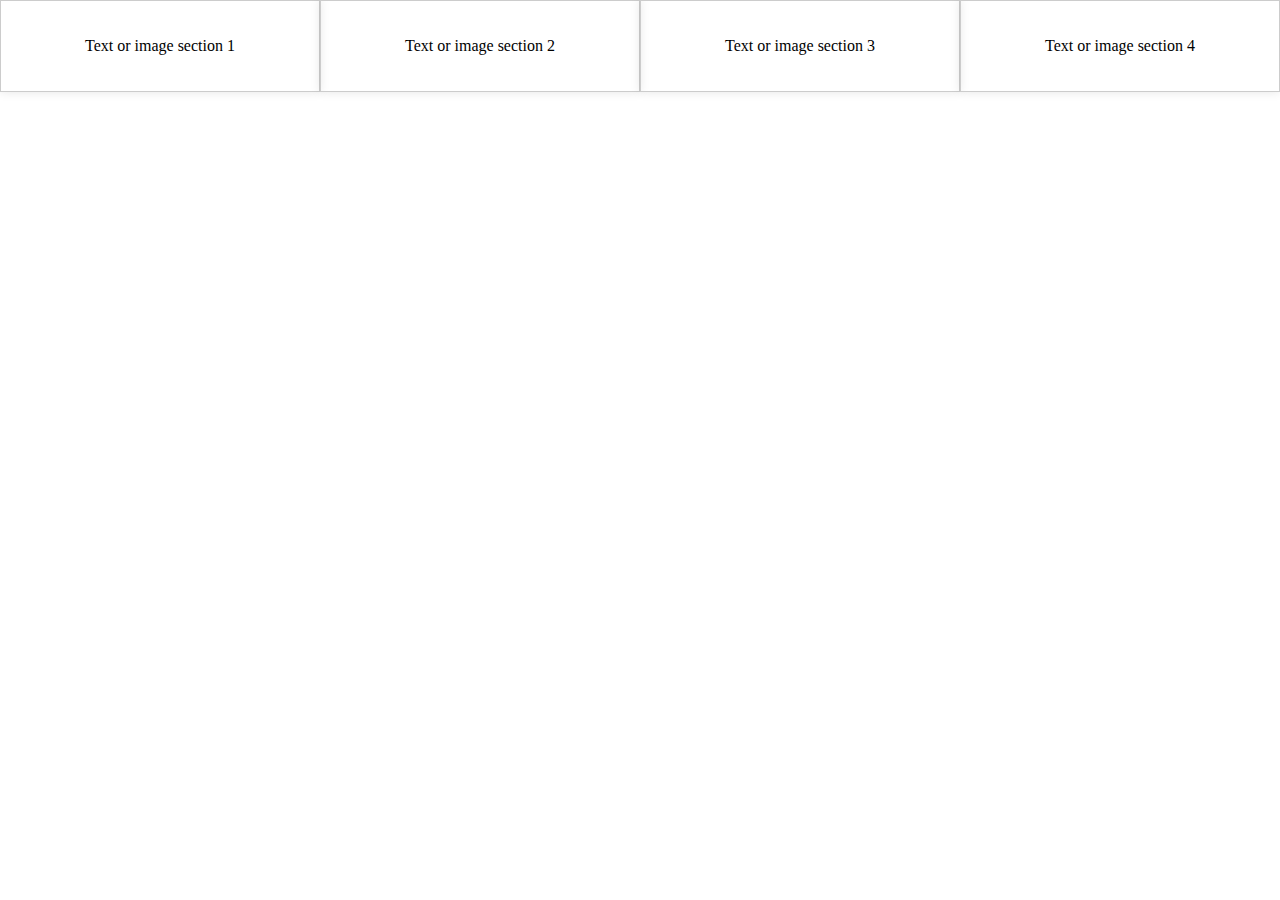
<file: testing.html>
<!DOCTYPE html>
<html lang="en">
<head>
    <meta charset="UTF-8">
    <meta name="viewport" content="width=device-width, initial-scale=1.0">
    <title>Responsive Layout</title>
    <style>
        body {
            margin: 0;
            padding: 0;
            display: flex;
            flex-wrap: wrap;
        }

        .box {
            box-sizing: border-box;
            width: 25%; /* Two boxes per row initially */
            padding: 20px;
            border: 1px solid #ccc;
            box-shadow: 0 0 10px rgba(0, 0, 0, 0.1);
            text-align: center;
        }

        @media (max-width: 600px) {
            .box {
                width: 100%; /* One box per row on smaller screens */
            }
        }
    </style>
</head>
<body>
    <div class="box">
        <p>Text or image section 1</p>
        <!-- Add your content here -->
    </div>

    <div class="box">
        <p>Text or image section 2</p>
        <!-- Add your content here -->
    </div>

    <div class="box">
        <p>Text or image section 3</p>
        <!-- Add your content here -->
    </div>

    <div class="box">
        <p>Text or image section 4</p>
        <!-- Add your content here -->
    </div>
    <!-- Add more boxes as needed -->
</body>
</html>
</file>
